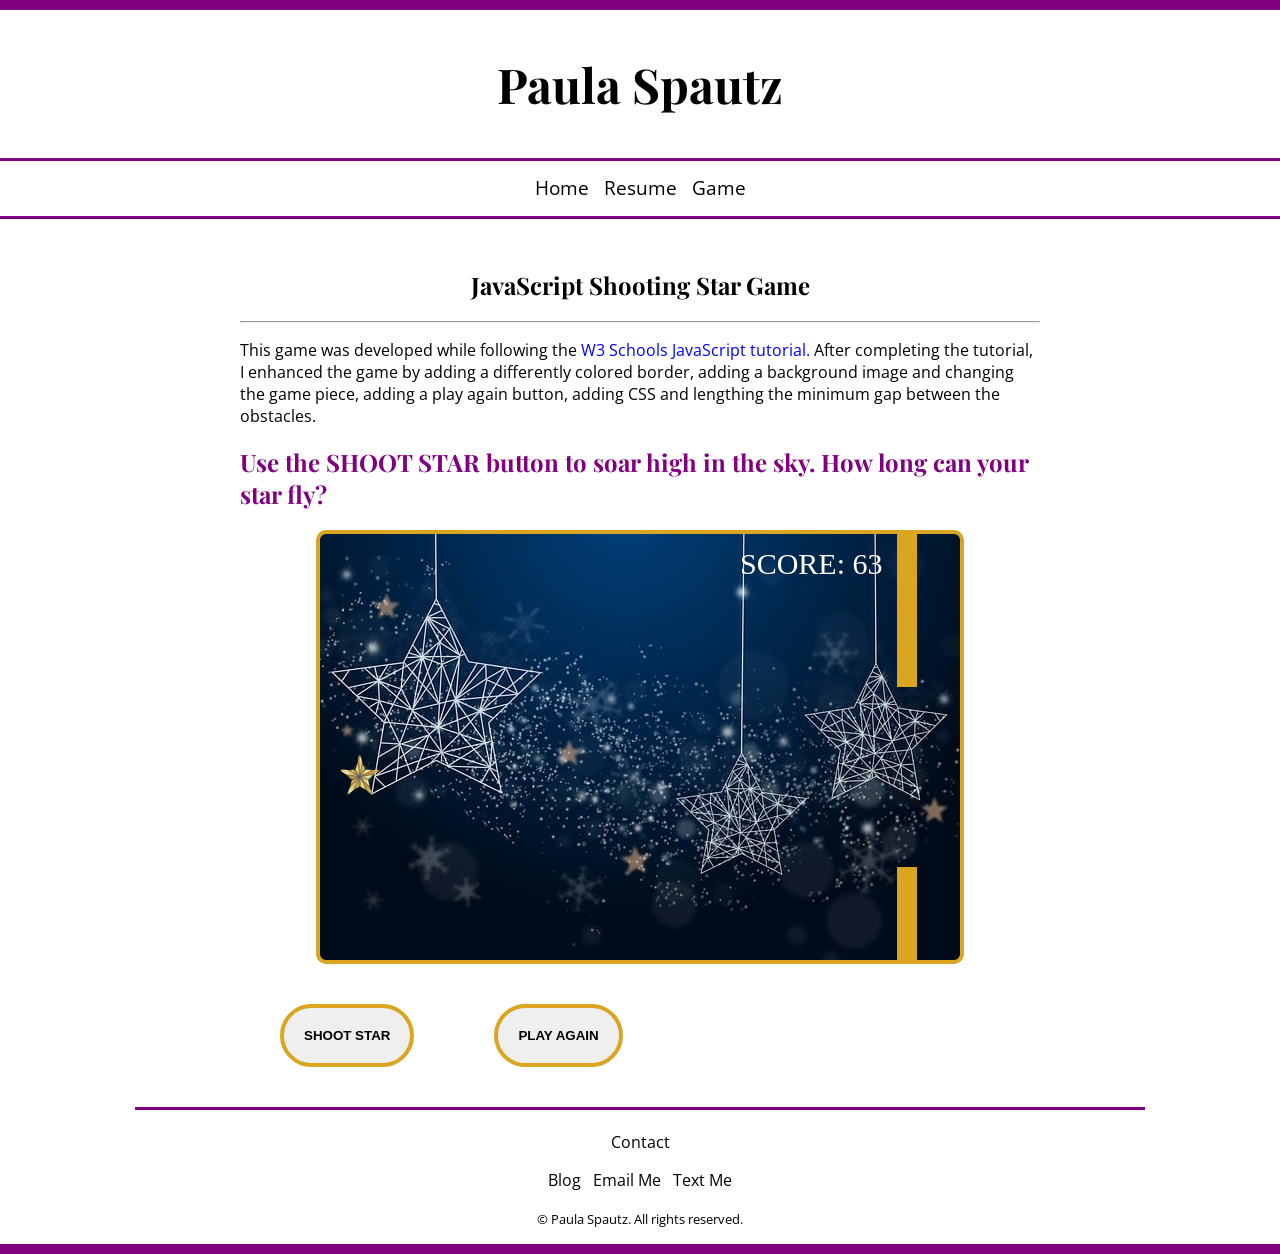
<file: game.html>
<!DOCTYPE html>
<html lang="en">
<head>
    <meta charset="utf-8">
    <meta name="viewport" content="width=device-width, initial-scale=1.0"/>
    <meta name="description" content="This is a interactive JavaScript game edited and customized by Paula Spautz, as part of my web development portfolio. Showcasing dynamic gameplay, creative design, and coding skills.">
    <title>Paula Spautz Game: :Game</title>
    <link rel="stylesheet" href="style.css">

    <!--CSS for the <head> section-->
      <style>
      canvas {
      border: 4px solid goldenrod;
      background-image: url(images/star.jpg); 
      background-size: cover;
      margin: 0 auto;
      display: block;
      border-radius: 10px;
      }
      </style>
      <style>b
        h2{
          color: purple;
        }
      </style>
      <style>
        button{
          font-weight: bold;
          padding: 20px;
          border: 4px solid goldenrod;
        }
      </style>
</head>

<!--This is what starts the game. -->
<body onload="startGame()">
   
    <header>
        <h1>Paula Spautz</h1>
    </header>

    <nav>
        <ul>
            <li><a href="index.html">Home</a></li>
            <li><a href="resume.html">Resume</a></li>
            <li><a href="game.html">Game</a></li>
        </ul>
    </nav>

    <main>

      <h2 style="text-align: center; color: black;">JavaScript Shooting Star Game</h2>

      <hr>

      <p>This game was developed while following the <a style= "color: blue;" href="https://www.w3schools.com/graphics/game_intro.asp" target="-blank">W3 Schools JavaScript tutorial.</a> After completing the tutorial, I enhanced the game by adding a differently colored border, adding a background image and changing the game piece, adding a play again button, adding CSS and lengthing the minimum gap between the obstacles.</p>

      <H2 style= "color: purple" >Use the SHOOT STAR button to soar high in the sky. How long can your star fly?</H2>

        <!--This div holds the game and game button -->
       <div id="game" ></div>
       <div class="game-controls">
       <button class= "float-left" class="myButton" onmousedown="accelerate(-0.1)" onmouseup="accelerate(0.04)">SHOOT STAR</button>
       </div>

  <!-- This is the JavaScript for the game-->
   <script>
      var myGamePiece;
      var myObstacles = [];
      var myScore;
      
      function startGame() {
          myGamePiece = new component(40, 40,"images/stargold.png",20, 120,"image");
          myGamePiece.gravity = 0.05;
          myScore = new component("30px", "Consolas", "white", 420, 40, "text");
          myGameArea.start();
      }
      
      var myGameArea = {
          canvas : document.createElement("canvas"),
          start : function() {
              this.canvas.width = 640;
              this.canvas.height = 426;
              this.context = this.canvas.getContext("2d");
              var myGame = document.getElementById("game");
              myGame.insertBefore(this.canvas, myGame.childNodes[0]);        
              this.frameNo = 0;
              this.interval = setInterval(updateGameArea, 20);
           },
          clear : function() {
              this.context.clearRect(0, 0, this.canvas.width, this.canvas.height);
          }
      }
      
      function component(width, height, color, x, y, type) {
          this.type = type;
          if (type == "image") {
            this.image = new Image();
            this.image.src = color;
          }
          this.score = 0;
          this.width = width;
          this.height = height;
          this.speedX = 0;
          this.speedY = 0;    
          this.x = x;
          this.y = y;
          this.gravity = 0;
          this.gravitySpeed = 0;
          this.update = function() {
              ctx = myGameArea.context;
              if (type == "image") {
          ctx.drawImage(this.image,this.x,this.y,this.width, this.height);
              }else 
              if (this.type == "text") {
                  ctx.font = this.width + " " + this.height;
                  ctx.fillStyle = color;
                  ctx.fillText(this.text, this.x, this.y);
              } else {
                  ctx.fillStyle = color;
                  ctx.fillRect(this.x, this.y, this.width, this.height);
              }
          }
          this.newPos = function() {
              this.gravitySpeed += this.gravity;
              this.x += this.speedX;
              this.y += this.speedY + this.gravitySpeed;
              this.hitBottom();
          }
          this.hitBottom = function() {
              var rockbottom = myGameArea.canvas.height - this.height;
              if (this.y > rockbottom) {
                  this.y = rockbottom;
                  this.gravitySpeed = 0;
              }
           }
          this.crashWith = function(otherobj) {
              var myleft = this.x;
              var myright = this.x + (this.width);
              var mytop = this.y;
              var mybottom = this.y + (this.height);
              var otherleft = otherobj.x;
              var otherright = otherobj.x + (otherobj.width);
              var othertop = otherobj.y;
              var otherbottom = otherobj.y + (otherobj.height);
              var crash = true;
              if ((mybottom < othertop) || (mytop > otherbottom) || (myright < otherleft) || (myleft > otherright)) {
                  crash = false;
              }
              return crash;
          }
      }
      
      function updateGameArea() {
          var x, height, gap, minHeight, maxHeight, minGap, maxGap;
          for (i = 0; i < myObstacles.length; i += 1) {
              if (myGamePiece.crashWith(myObstacles[i])) {
                  return;
              } 
          }
          myGameArea.clear();
          myGameArea.frameNo += 1;
          if (myGameArea.frameNo == 1 || everyinterval(150)) {
              x = myGameArea.canvas.width;
              minHeight = 20;
              maxHeight = 200;
              height = Math.floor(Math.random()*(maxHeight-minHeight+1)+minHeight);
              minGap = 60;
              maxGap = 200;
              gap = Math.floor(Math.random()*(maxGap-minGap+1)+minGap);
              myObstacles.push(new component(20, height, "goldenrod", x, 0));
              myObstacles.push(new component(20, x - height - gap, "goldenrod", x, height + gap));
          }
          for (i = 0; i < myObstacles.length; i += 1) {
              myObstacles[i].x += -1;
              myObstacles[i].update();
          }
          myScore.text="SCORE: " + myGameArea.frameNo;
          myScore.update();
          myGamePiece.newPos();
          myGamePiece.update();
      }
      
      function everyinterval(n) {
          if ((myGameArea.frameNo / n) % 1 == 0) {return true;}
          return false;
      }
      
      function accelerate(n) {
          myGamePiece.gravity = n;
      }
   </script>
   <a href=""><button class="float-left" class="myButton">PLAY AGAIN</button></a>

   </main>
   <footer>

        <p>Contact</p>

        <p><a href="https://www.lifewithpaulamarie.com" target="-blank">Blog</a>&nbsp;&nbsp;

        <a href="mailto:pjspautz@aol.com">Email Me</a>&nbsp;&nbsp;

        <a href="sms:763-226-3837">Text Me</a></p>

        <small>&copy; Paula Spautz. All rights reserved.</small>
    </footer>
</body>
</html>
</file>
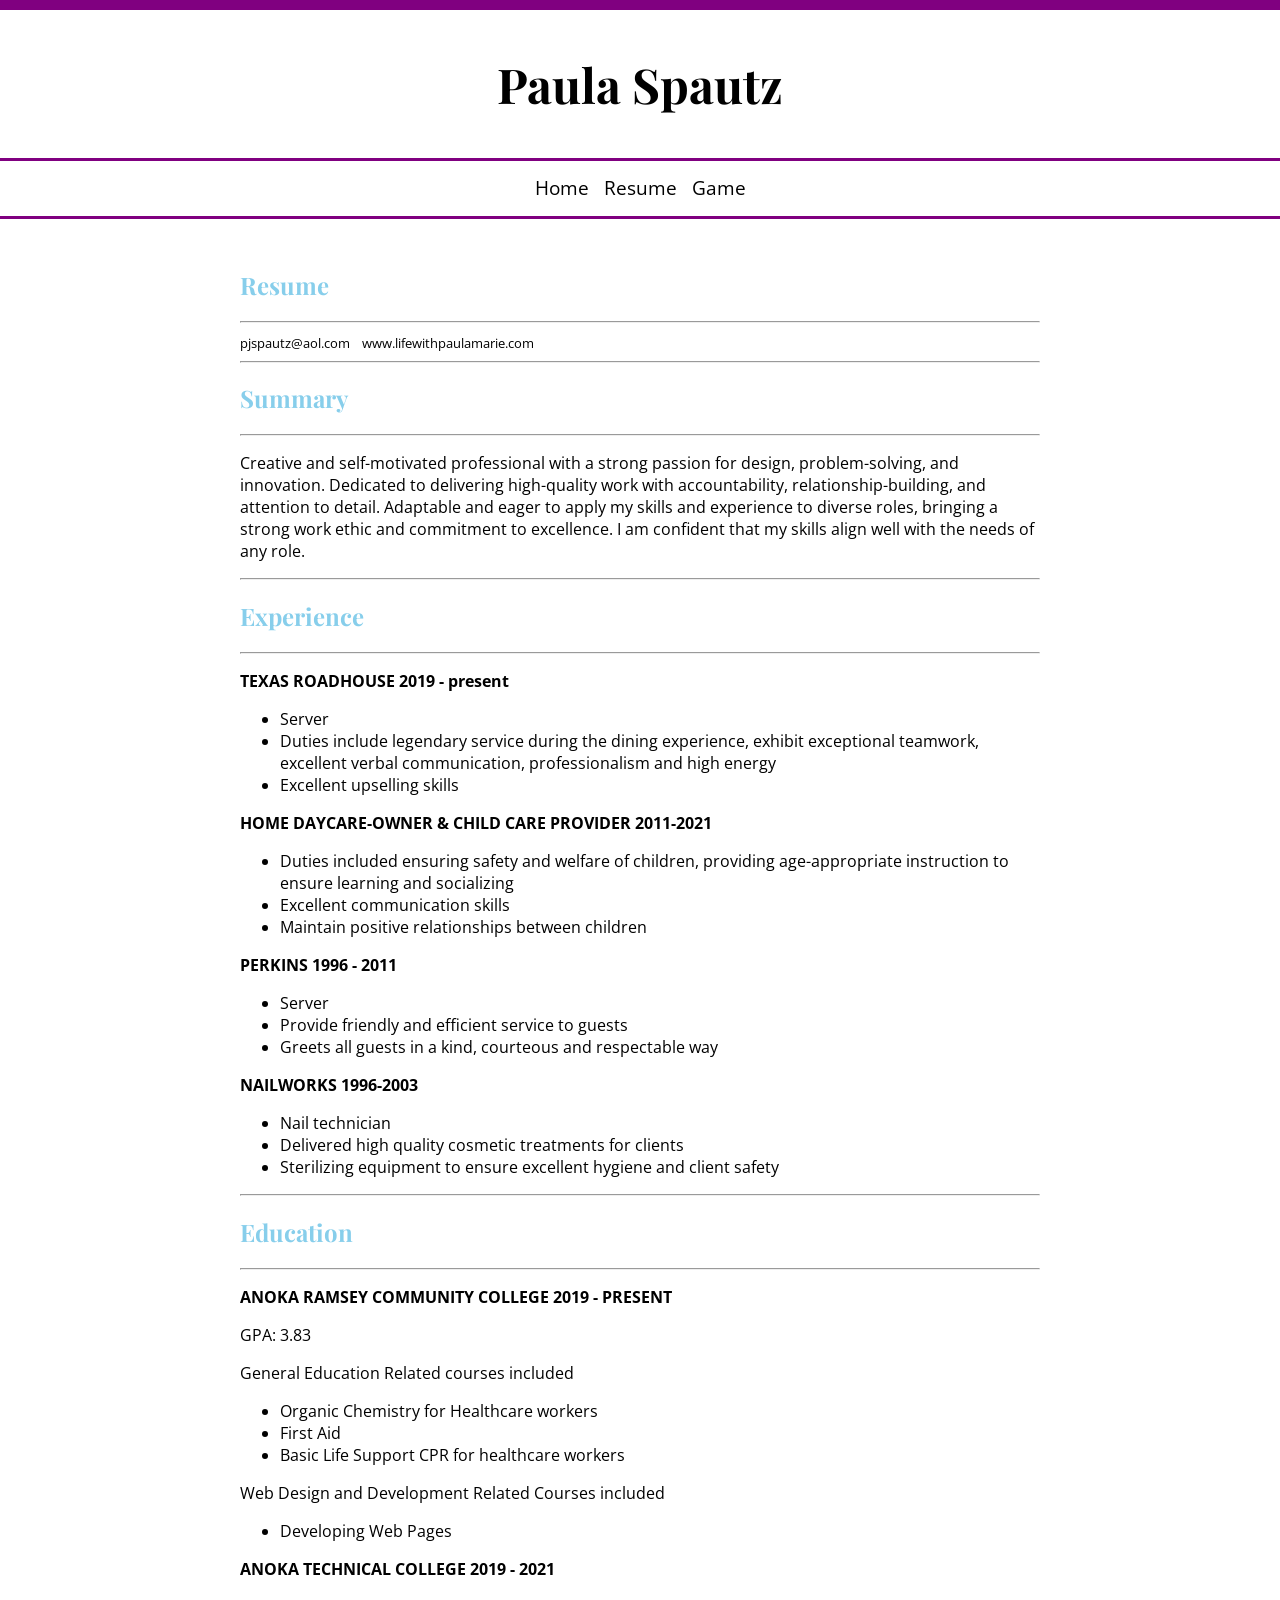
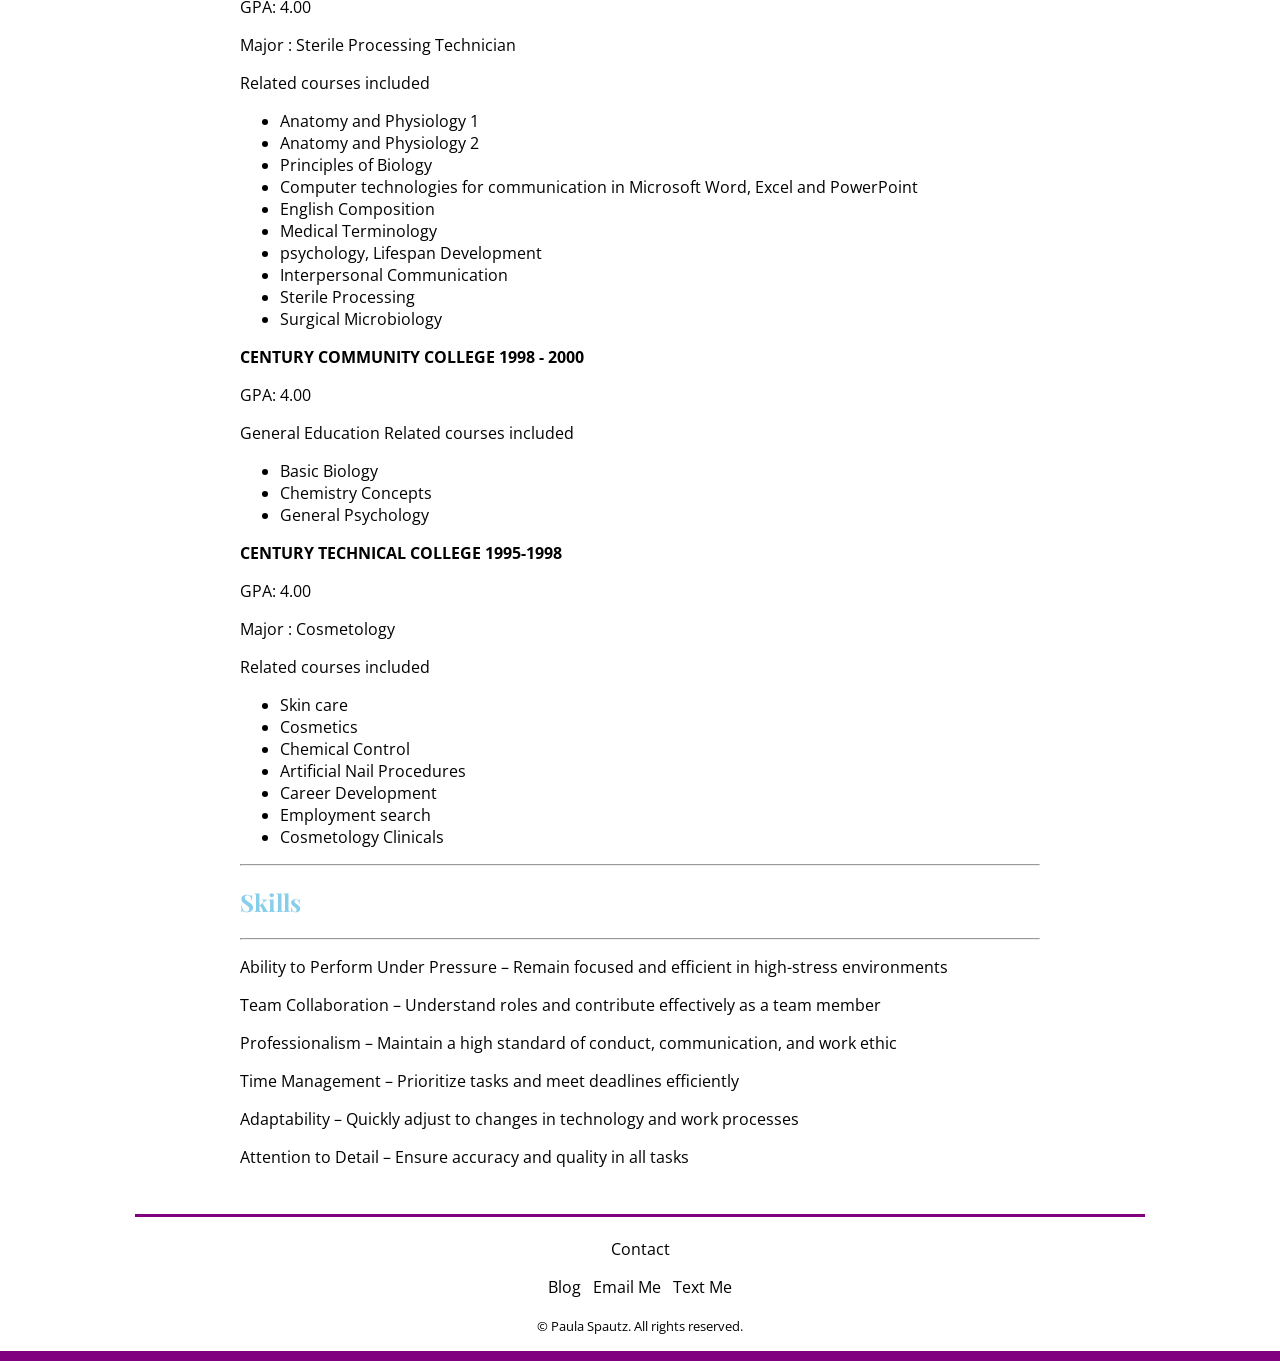
<file: resume.html>
﻿<!DOCTYPE html>
<html lang="en">
<head>
    <meta charset="utf-8">
    <meta name="viewport" content="width=device-width, initial-scale=1, minimum-scale=1" />
    <meta name="description" content="This is the resume page of Paula Spautz. Explore my resume to see my skills, experience, and creative expertise in design and development. Let’s connect and bring new ideas to life.">
    <title>Paula Spautz Portfolio: :Resume</title>
    <link rel="stylesheet" href="style.css">
</head>
<body>
    <header>
        <h1>Paula Spautz</h1>
    </header>
    <nav>
        <ul>
            <li><a href="index.html">Home</a></li>
            <li><a href="resume.html">Resume</a></li>
            <li><a href="game.html">Game</a></li>
        </ul>
    </nav>

    <main>
        <h2>Resume</h2>

        <hr/>

        <small><a href="mailto:pjspautz@aol.com">pjspautz@aol.com</a>&nbsp;&nbsp;&nbsp;&nbsp;<a href="https://www.lifewithpaulamarie.com" target="-blank">www.lifewithpaulamarie.com</a></small>

        <hr/>

        <h2>Summary</h2>

        <hr>

        <p>Creative and self-motivated professional with a strong passion for design, problem-solving, and innovation. Dedicated to delivering high-quality work with accountability, relationship-building, and attention to detail. Adaptable and eager to apply my skills and experience to diverse roles, bringing a strong work ethic and commitment to excellence. I am confident that my skills align well with the needs of any role.</p>

        <hr/>

        <h2>Experience</h2>	

        <hr>

        <p><b>TEXAS ROADHOUSE 	2019 -  present</b></p>

        <ul>
            <li>Server</li> 
            <li>Duties include legendary service during the dining experience, exhibit exceptional teamwork, excellent verbal communication, professionalism and high energy</li> <li>Excellent upselling skills</li>
        </ul>

        <p><b>HOME DAYCARE-OWNER &amp; CHILD CARE PROVIDER 2011-2021</b></p>

        <ul>
            <li>Duties included ensuring safety and welfare of children, providing age-appropriate instruction to ensure learning and socializing</li> <li>Excellent communication skills</li> 
            <li>Maintain positive relationships between children</li>
        </ul> 

        <p><b>PERKINS 	1996 - 2011</b></p>

        <ul>
            <li>Server</li>
            <li>Provide friendly and efficient service to guests</li> 
            <li>Greets all guests in a kind, courteous and respectable way</li>
        </ul>

        <p><b>NAILWORKS 1996-2003</b></p>

        <ul>
            <li>Nail technician</li>
            <li>Delivered high quality cosmetic treatments for clients</li> 
            <li>Sterilizing equipment to ensure excellent hygiene and client safety</li>
        </ul>

        <hr/>

        <h2>Education</h2>	

        <hr>

        <p><b>ANOKA RAMSEY COMMUNITY COLLEGE 2019 - PRESENT</b></p>

        <p>GPA: 3.83</p>

        <p>General Education 
        Related courses included</p> 

        <ul> 
            <li>Organic Chemistry for Healthcare workers</li> 
            <LI>First Aid</li>
            <li>Basic Life Support CPR for healthcare workers</LI>
        </ul>

        <p>Web Design and Development Related Courses included</p> 

        <ul>
             <li>Developing Web Pages</li>
        </ul>

        <p><b>ANOKA TECHNICAL COLLEGE 2019 - 2021</b></p>

        <p>GPA: 4.00</p>

        <p>Major : Sterile Processing Technician</p>

        <p>Related courses included</p>

        <ul>
            <li>Anatomy and Physiology 1</li>
            <li>Anatomy and Physiology 2</li>
            <li>Principles of Biology</li>
            <li>Computer technologies for communication in Microsoft Word, Excel and PowerPoint</li>
            <li>English Composition</li>
            <li> Medical Terminology</li>
            <li>psychology, Lifespan Development</li> 
            <li>Interpersonal Communication</li> 
            <li>Sterile Processing</li> 
            <li>Surgical Microbiology</li>
        </ul>

        <p><b>CENTURY COMMUNITY COLLEGE 1998 - 2000</b></p>

        <p>GPA: 4.00</p>

        <p>General Education 
        Related courses included</p>

        <ul> 
            <li>Basic Biology</li> 
            <li>Chemistry Concepts</li>
            <li>General Psychology</li>
        </ul>

        <p><b>CENTURY TECHNICAL COLLEGE 1995-1998</b></p> 

        <p>GPA: 4.00</p>

        <p>Major : Cosmetology</p>

        <p>Related courses included</p>

        <ul>
            <li>Skin care</li>
            <li>Cosmetics</li>
            <li>Chemical Control</li>
            <li>Artificial Nail Procedures</li>
            <li>Career Development</li>
            <li>Employment search</li>
            <li>Cosmetology Clinicals</li>
        </ul>

        <hr/> 

        <h2>Skills</h2>	

        <hr> 

        <p>Ability to Perform Under Pressure – Remain focused and efficient in high-stress environments</p>

        <p>Team Collaboration – Understand roles and contribute effectively as a team member</p>

        <p>Professionalism – Maintain a high standard of conduct, communication, and work ethic</p>

        <p>Time Management – Prioritize tasks and meet deadlines efficiently</p>

        <p>Adaptability – Quickly adjust to changes in technology and work processes</p>

        <p>Attention to Detail – Ensure accuracy and quality in all tasks</p>
    </main>
    <footer>

        <P>Contact</P>

        <p><a href="https://www.lifewithpaulamarie.com" target="-blank">Blog</a>&nbsp;&nbsp;

        <a href="mailto:pjspautz@aol.com">Email Me</a>&nbsp;&nbsp;

        <a href="sms:763-226-3837">Text Me</a></p>

        <small>&copy; Paula Spautz. All rights reserved.</small>
    </footer>
</body>
</html>
</file>
<file: style.css>
@import url('https://fonts.googleapis.com/css2?family=Open+Sans:ital,wght@0,300..800;1,300..800&display=swap');
@import url('https://fonts.googleapis.com/css2?family=Alike&family=Open+Sans:ital,wght@0,300..800;1,300..800&family=Playfair+Display:ital,wght@0,400..900;1,400..900&display=swap');

body{
  font-family: "Open Sans", serif;
  background-color: white;
  color: black;
  margin: 0;
  border-top: 10px solid purple;
  border-bottom: 10px solid purple;
}

header{
  text-align: center;
  padding: 10px;
  font-size: .75em;
}

header h1{
  color: black;
}

h1, h2{
  font-family: "playfair display", serif;
  color: skyblue;
} 

h2{
  clear: both;
}

/* Website Links except the nav */
a:link{
  color: black;
  text-decoration: none;
}
a:visited{
  color: black;
}
a:hover{
  color: blue;
}
a:active{
  color: hotpink;
}

/* navigation */
nav{
  background-color: white;
  border-top: 3px solid purple;
  border-bottom: 3px solid purple;
  line-height: 200%;
  font-size: 1.2em;
}
nav ul{
  list-style-type: none;
  text-align: center;
  margin: 8px 0;
  padding: 0;
}
nav li{
  display: inline;
  padding: 5px;
 }
nav a{
  text-decoration: none;
}
nav a:link{
  color: black;
  }
nav a:visited{
  color: black;
 }
 nav a:hover{
  color: blue;
 }
nav a:active{
  color: hotpink;
}

/* This is the CSS for the hero image */
.home-hero{
  background-image: url(images/abstract.jpg);
  height: 300px;
  background-size: cover;
  background-repeat: no-repeat;
}

.home-hero h1{
  color: black;
  text-shadow: 2px 2px 2px skyblue;
  text-align: center;
  font-size: 3em;
  margin: 0;
  padding: 10px;
  background-color: rgba(0,0,0,.2);
}

/* Main */
main{
  max-width: 800px;
  margin: 20px auto;
  padding: 10px;
}

.float-right{
  float: right;
  max-width: 40%;
  height: auto;
  margin: 40px;
  border-radius: 50px;
}

.float-left{
  float: left;
  max-width: 40%;
  height: auto;
  margin: 40px;
  border-radius: 50px;
}

.picture{
  max-width: 40%;
  height: auto;
  margin: 40px;
  border-radius: 50px;
}

a.design{
  color: white;
  text-decoration: none;
  padding: 10px 10px;
  font-weight: bold;
}

a.design:hover{
  color: skyblue;
}

/* Footer */
footer{
  border-top: purple 3px solid;
  text-align: center;
  clear: both;
  max-width: 1000px;
  margin: 10px auto;
  padding: 5px;
}

/* CSS without a media query--applies to all sizes unless overridden */
 h1{
        font-size: 4em;
  }

/* CSS adjustments for Tablets */
@media only screen and (max-width: 1024px)
{ 
 h1{
        font-size: 1.8em;
    }
}

/* CSS adjustments for smaertphones */
@media only screen and (max-width: 768px)
{
    h1{
        font-size: 1.5em;
    }
}
</file>
